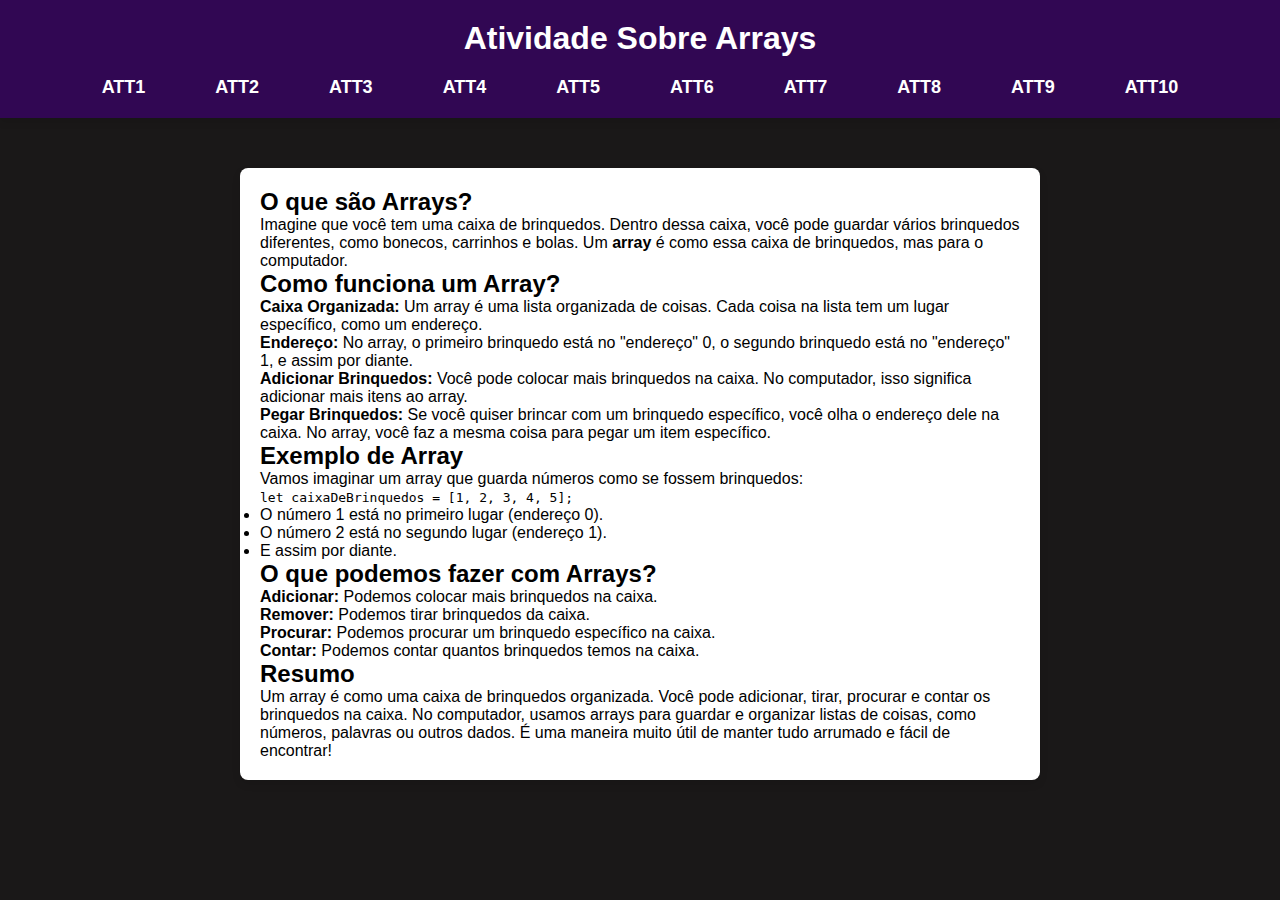
<file: index.html>
<!DOCTYPE html>
<html lang="pt-BR">
<head>
    <meta charset="UTF-8">
    <meta name="viewport" content="width=device-width, initial-scale=1.0">
    <title>Atividade Sobre Arrays</title>
    <link rel="stylesheet" href="styles.css">
</head>
<body>
    <header>
        <div><h1>Atividade Sobre Arrays</h1></div>
        <div>
            <nav>
                <ul class="nav-links">
                    <li><a href="att1.html">ATT1</a></li>
                    <li><a href="att2.html">ATT2</a></li>
                    <li><a href="att3.html">ATT3</a></li>
                    <li><a href="att4.html">ATT4</a></li>
                    <li><a href="att5.html">ATT5</a></li>
                    <li><a href="att6.html">ATT6</a></li>
                    <li><a href="att7.html">ATT7</a></li>
                    <li><a href="att8.html">ATT8</a></li>
                    <li><a href="att9.html">ATT9</a></li>
                    <li><a href="att10.html">ATT10</a></li>
                </ul>
            </nav>
        </div>
    </header>
    <main>
        <div class="container">
            <h2>O que são Arrays?</h2>
            <p>Imagine que você tem uma caixa de brinquedos. Dentro dessa caixa, você pode guardar vários brinquedos diferentes, como bonecos, carrinhos e bolas. Um <strong>array</strong> é como essa caixa de brinquedos, mas para o computador.</p>
    
            <h2>Como funciona um Array?</h2>
            <p><strong>Caixa Organizada:</strong> Um array é uma lista organizada de coisas. Cada coisa na lista tem um lugar específico, como um endereço.</p>
            <p><strong>Endereço:</strong> No array, o primeiro brinquedo está no "endereço" 0, o segundo brinquedo está no "endereço" 1, e assim por diante.</p>
            <p><strong>Adicionar Brinquedos:</strong> Você pode colocar mais brinquedos na caixa. No computador, isso significa adicionar mais itens ao array.</p>
            <p><strong>Pegar Brinquedos:</strong> Se você quiser brincar com um brinquedo específico, você olha o endereço dele na caixa. No array, você faz a mesma coisa para pegar um item específico.</p>
    
            <h2>Exemplo de Array</h2>
            <p>Vamos imaginar um array que guarda números como se fossem brinquedos:</p>
            <p><code>let caixaDeBrinquedos = [1, 2, 3, 4, 5];</code></p>
            <ul>
                <li>O número 1 está no primeiro lugar (endereço 0).</li>
                <li>O número 2 está no segundo lugar (endereço 1).</li>
                <li>E assim por diante.</li>
            </ul>
    
            <h2>O que podemos fazer com Arrays?</h2>
            <p><strong>Adicionar:</strong> Podemos colocar mais brinquedos na caixa.</p>
            <p><strong>Remover:</strong> Podemos tirar brinquedos da caixa.</p>
            <p><strong>Procurar:</strong> Podemos procurar um brinquedo específico na caixa.</p>
            <p><strong>Contar:</strong> Podemos contar quantos brinquedos temos na caixa.</p>
    
            <h2>Resumo</h2>
            <p>Um array é como uma caixa de brinquedos organizada. Você pode adicionar, tirar, procurar e contar os brinquedos na caixa. No computador, usamos arrays para guardar e organizar listas de coisas, como números, palavras ou outros dados. É uma maneira muito útil de manter tudo arrumado e fácil de encontrar!</p>
        </div>
    </main>
</body>
</html>
</file>
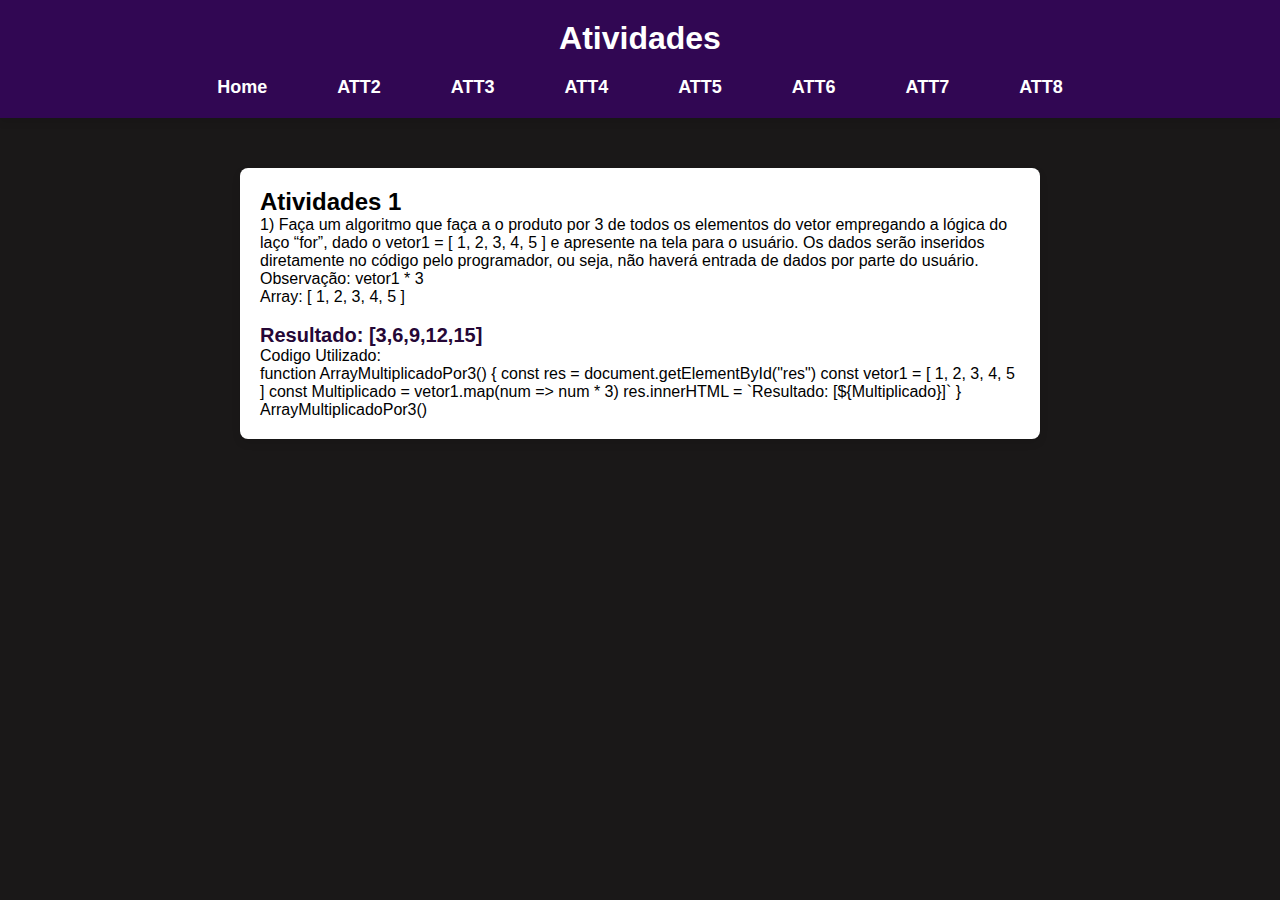
<file: att1.html>
<!DOCTYPE html>
<html lang="pt-BR">
<head>
    <meta charset="UTF-8">
    <meta name="viewport" content="width=device-width, initial-scale=1.0">
    <title>Atividade Sobre Arrays</title>
    <link rel="stylesheet" href="styles.css">
    <script defer src="att1.js"></script>
</head>
<body>
    <header>
        <div><h1>Atividades</h1></div>
        <div>
            <nav>
                <ul class="nav-links">
                    <li><a href="index.html">Home</a></li>
                    <li><a href="att2.html">ATT2</a></li>
                    <li><a href="att3.html">ATT3</a></li>
                    <li><a href="att4.html">ATT4</a></li>
                    <li><a href="att5.html">ATT5</a></li>
                    <li><a href="att6.html">ATT6</a></li>
                    <li><a href="att7.html">ATT7</a></li>
                    <li><a href="att8.html">ATT8</a></li>
                </ul>
            </nav>
        </div>
    </header>
    <main>
        <div class="container">
            <h2>Atividades 1</h2>
            <p>1) Faça um algoritmo que faça a o produto por 3 de todos os elementos do vetor
                empregando a lógica do laço “for”, dado o vetor1 = [ 1, 2, 3, 4, 5 ] e apresente na tela para o
                usuário. Os dados serão inseridos diretamente no código pelo programador, ou seja, não
                haverá entrada de dados por parte do usuário.
                Observação: vetor1 * 3</p>
            <p>Array: [ 1, 2, 3, 4, 5 ]</p>
            <br>
            <div id="res"></div>
            <p>Codigo Utilizado:</p>
            <p>function ArrayMultiplicadoPor3() {
                const res = document.getElementById("res")
                const vetor1 = [ 1, 2, 3, 4, 5 ]
            
                const Multiplicado = vetor1.map(num => num * 3)
                res.innerHTML = `Resultado: [${Multiplicado}]`
            }
            ArrayMultiplicadoPor3()</p>
        </div>
    </main>
</body>
</html>
</file>
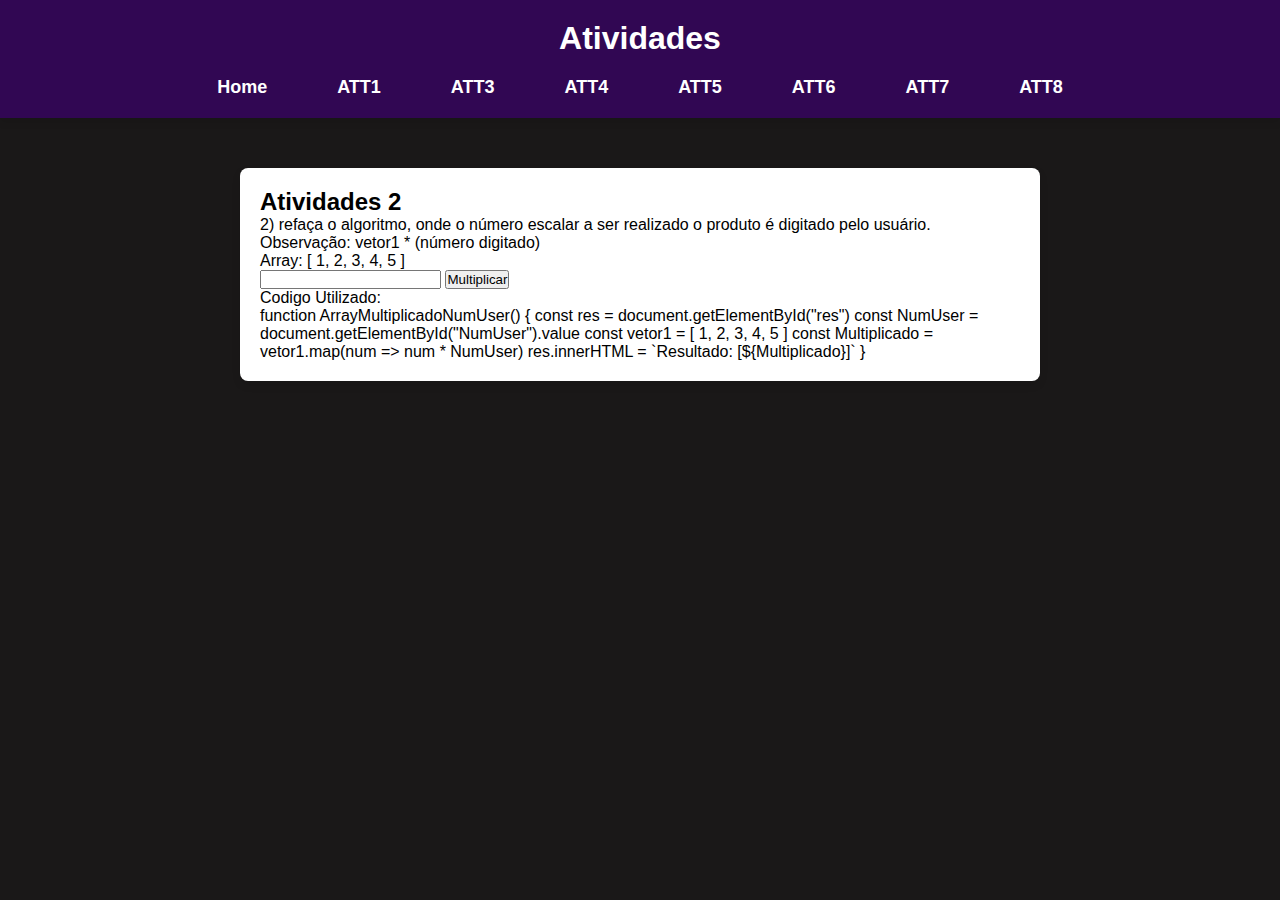
<file: att2.html>
<!DOCTYPE html>
<html lang="pt-BR">
<head>
    <meta charset="UTF-8">
    <meta name="viewport" content="width=device-width, initial-scale=1.0">
    <title>Atividade Sobre Arrays</title>
    <link rel="stylesheet" href="styles.css">
    <script defer src="att2.js"></script>
</head>
<body>
    <header>
        <div><h1>Atividades</h1></div>
        <div>
            <nav>
                <ul class="nav-links">
                    <li><a href="index.html">Home</a></li>
                    <li><a href="att1.html">ATT1</a></li>
                    <li><a href="att3.html">ATT3</a></li>
                    <li><a href="att4.html">ATT4</a></li>
                    <li><a href="att5.html">ATT5</a></li>
                    <li><a href="att6.html">ATT6</a></li>
                    <li><a href="att7.html">ATT7</a></li>
                    <li><a href="att8.html">ATT8</a></li>
                </ul>
            </nav>
        </div>
    </header>
    <main>
        <div class="container">
            <h2>Atividades 2</h2>
            <p>2) refaça o algoritmo, onde o número escalar a ser realizado o produto é digitado pelo
                usuário.
                Observação: vetor1 * (número digitado)</p>
            <p>Array: [ 1, 2, 3, 4, 5 ]</p>
            <input type="number" id="NumUser">
            <button onclick="ArrayMultiplicadoNumUser()">Multiplicar</button>
            <br>
            <div id="res"></div>
            <p>Codigo Utilizado:</p>
            <p>function ArrayMultiplicadoNumUser() {
                const res = document.getElementById("res")
                const NumUser = document.getElementById("NumUser").value
                const vetor1 = [ 1, 2, 3, 4, 5 ]
            
                const Multiplicado = vetor1.map(num => num * NumUser)
                res.innerHTML = `Resultado: [${Multiplicado}]`
            }
            </p>
        </div>
    </main>
</body>
</html>
</file>
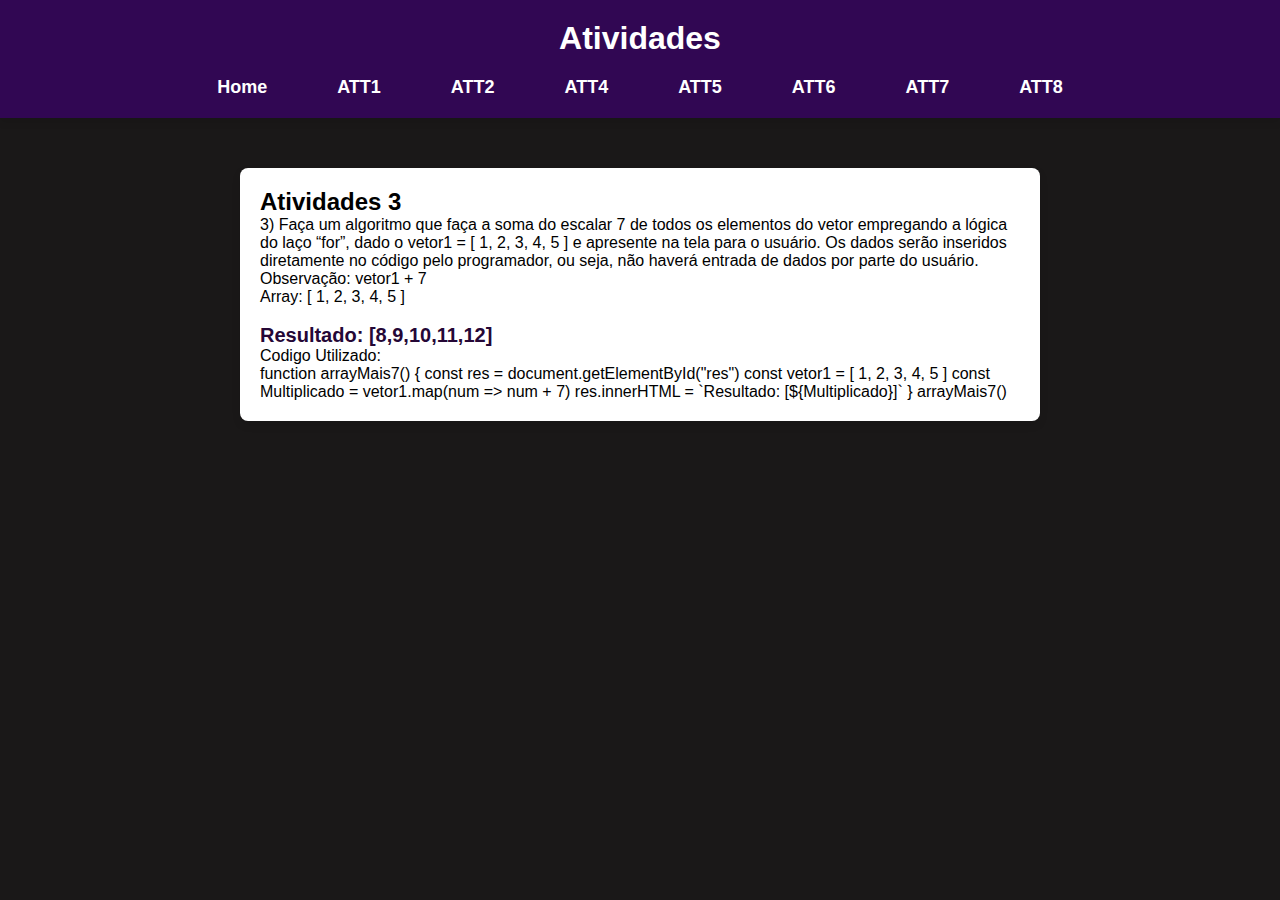
<file: att3.html>
<!DOCTYPE html>
<html lang="pt-BR">
<head>
    <meta charset="UTF-8">
    <meta name="viewport" content="width=device-width, initial-scale=1.0">
    <title>Atividade Sobre Arrays</title>
    <link rel="stylesheet" href="styles.css">
    <script defer src="att3.js"></script>
</head>
<body>
    <header>
        <div><h1>Atividades</h1></div>
        <div>
            <nav>
                <ul class="nav-links">
                    <li><a href="index.html">Home</a></li>
                    <li><a href="att1.html">ATT1</a></li>
                    <li><a href="att2.html">ATT2</a></li>
                    <li><a href="att4.html">ATT4</a></li>
                    <li><a href="att5.html">ATT5</a></li>
                    <li><a href="att6.html">ATT6</a></li>
                    <li><a href="att7.html">ATT7</a></li>
                    <li><a href="att8.html">ATT8</a></li>
                </ul>
            </nav>
        </div>
    </header>
    <main>
        <div class="container">
            <h2>Atividades 3</h2>
            <p>3) Faça um algoritmo que faça a soma do escalar 7 de todos os elementos do vetor
                empregando a lógica do laço “for”, dado o vetor1 = [ 1, 2, 3, 4, 5 ] e apresente na tela para o
                usuário. Os dados serão inseridos diretamente no código pelo programador, ou seja, não
                haverá entrada de dados por parte do usuário.</p>

            <p>Observação: vetor1 + 7</p>
            <p>Array: [ 1, 2, 3, 4, 5 ]</p>
            <br>
            <div id="res"></div>
            <p>Codigo Utilizado:</p>
            <p>function arrayMais7() {
                const res = document.getElementById("res")
            
                const vetor1 = [ 1, 2, 3, 4, 5 ]
            
                const Multiplicado = vetor1.map(num => num + 7)
                res.innerHTML = `Resultado: [${Multiplicado}]`
            }
            arrayMais7()</p>
        </div>
    </main>
</body>
</html>
</file>
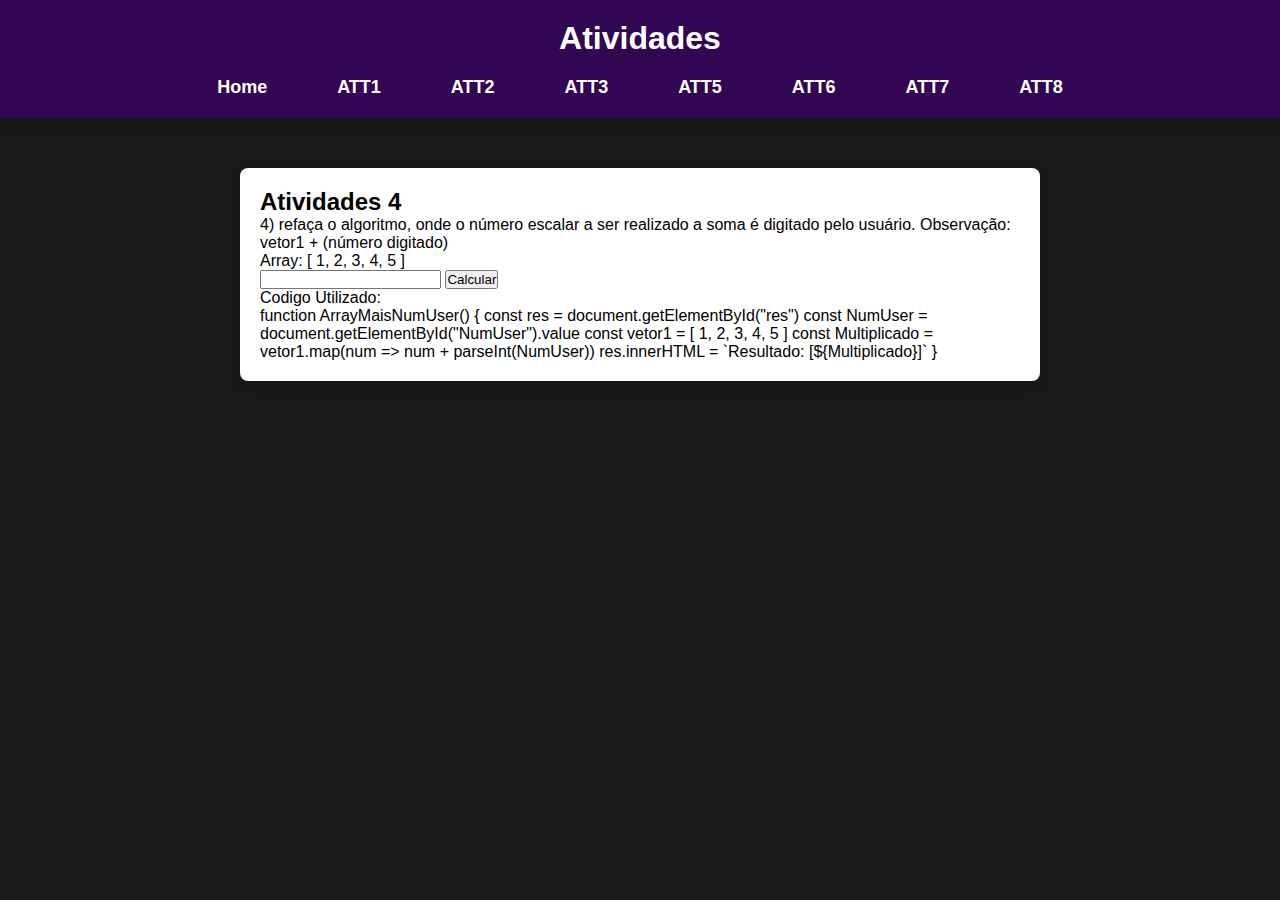
<file: att4.html>
<!DOCTYPE html>
<html lang="pt-BR">
<head>
    <meta charset="UTF-8">
    <meta name="viewport" content="width=device-width, initial-scale=1.0">
    <title>Atividade Sobre Arrays</title>
    <link rel="stylesheet" href="styles.css">
    <script defer src="att4.js"></script>
</head>
<body>
    <header>
        <div><h1>Atividades</h1></div>
        <div>
            <nav>
                <ul class="nav-links">
                    <li><a href="index.html">Home</a></li>
                    <li><a href="att1.html">ATT1</a></li>
                    <li><a href="att2.html">ATT2</a></li>
                    <li><a href="att3.html">ATT3</a></li>
                    <li><a href="att5.html">ATT5</a></li>
                    <li><a href="att6.html">ATT6</a></li>
                    <li><a href="att7.html">ATT7</a></li>
                    <li><a href="att8.html">ATT8</a></li>
                </ul>
            </nav>
        </div>
    </header>
    <main>
        <div class="container">
            <h2>Atividades 4</h2>
            <p>4) refaça o algoritmo, onde o número escalar a ser realizado a soma é digitado pelo
                usuário.
                Observação: vetor1 + (número digitado)</p>
            <p>Array: [ 1, 2, 3, 4, 5 ]</p>
            <input type="number" id="NumUser">
            <button onclick="ArrayMaisNumUser()">Calcular</button>
            <br>
            <div id="res"></div>
            <p>Codigo Utilizado:</p>
            <p>function ArrayMaisNumUser() {
                const res = document.getElementById("res")
                const NumUser = document.getElementById("NumUser").value
                const vetor1 = [ 1, 2, 3, 4, 5 ]
            
                const Multiplicado = vetor1.map(num => num + parseInt(NumUser))
                res.innerHTML = `Resultado: [${Multiplicado}]`
            }            
            </p>
        </div>
    </main>
</body>
</html>
</file>
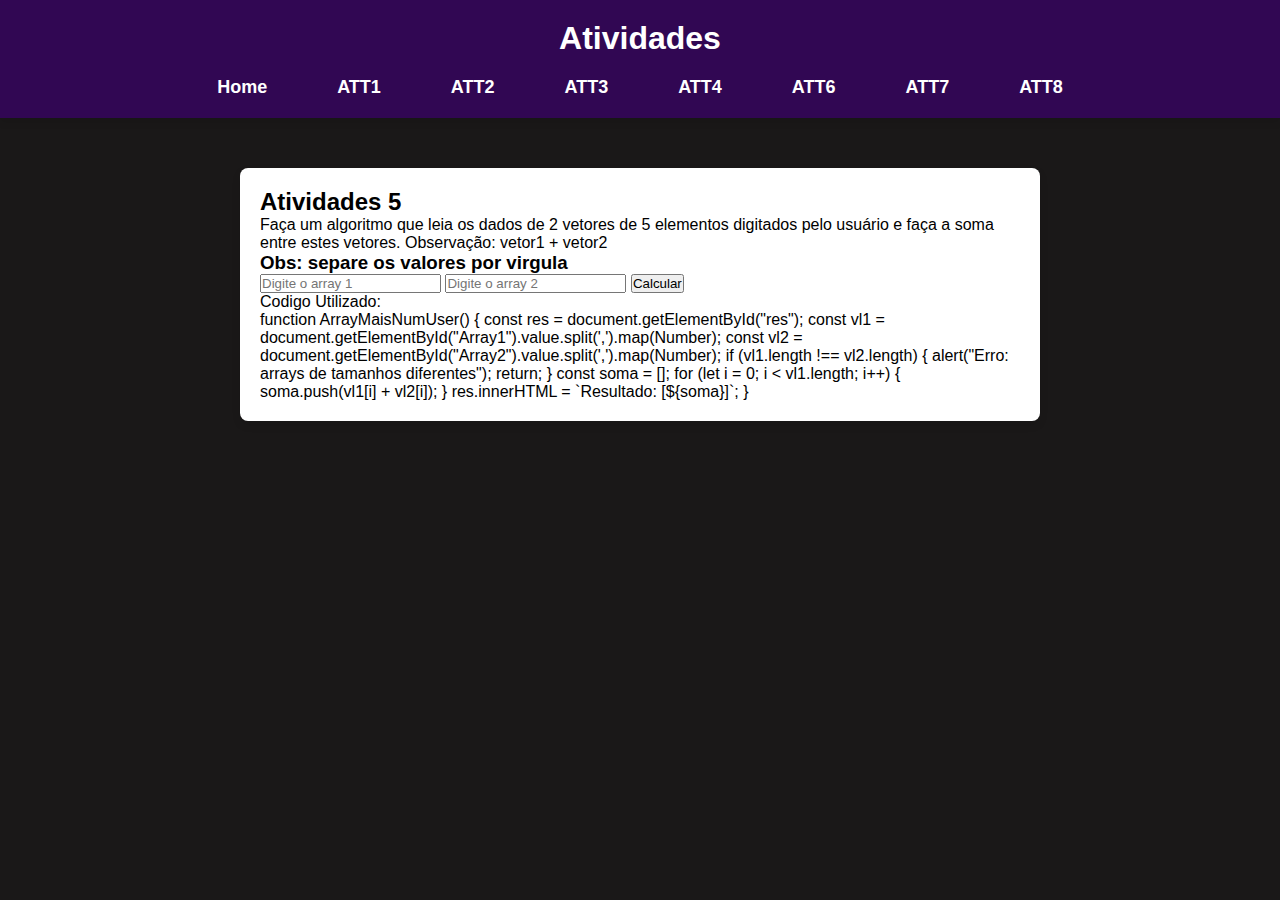
<file: att5.html>
<!DOCTYPE html>
<html lang="pt-BR">
<head>
    <meta charset="UTF-8">
    <meta name="viewport" content="width=device-width, initial-scale=1.0">
    <title>Atividade Sobre Arrays</title>
    <link rel="stylesheet" href="styles.css">
    <script defer src="att5.js"></script>
</head>
<body>
    <header>
        <div><h1>Atividades</h1></div>
        <div>
            <nav>
                <ul class="nav-links">
                    <li><a href="index.html">Home</a></li>
                    <li><a href="att1.html">ATT1</a></li>
                    <li><a href="att2.html">ATT2</a></li>
                    <li><a href="att3.html">ATT3</a></li>
                    <li><a href="att4.html">ATT4</a></li>
                    <li><a href="att6.html">ATT6</a></li>
                    <li><a href="att7.html">ATT7</a></li>
                    <li><a href="att8.html">ATT8</a></li>
                </ul>
            </nav>
        </div>
    </header>
    <main>
        <div class="container">
            <h2>Atividades 5</h2>
            <p>Faça um algoritmo que leia os dados de 2 vetores de 5 elementos digitados pelo usuário
                e faça a soma entre estes vetores.
                Observação: vetor1 + vetor2</p>
            <h3>Obs: separe os valores por virgula</h3>
            <input type="text" id="Array1" placeholder="Digite o array 1">
            <input type="text" id="Array2" placeholder="Digite o array 2">
            <button onclick="ArrayMaisNumUser()">Calcular</button>
            <br>
            <div id="res"></div>
            <p>Codigo Utilizado:</p>
            <p>function ArrayMaisNumUser() {
                const res = document.getElementById("res");
                
                const vl1 = document.getElementById("Array1").value.split(',').map(Number);
                const vl2 = document.getElementById("Array2").value.split(',').map(Number);
            
                if (vl1.length !== vl2.length) {
                    alert("Erro: arrays de tamanhos diferentes");
                    return;
                }
            
                const soma = [];
                for (let i = 0; i < vl1.length; i++) {
                    soma.push(vl1[i] + vl2[i]);
                }
            
                res.innerHTML = `Resultado: [${soma}]`;
            }</p>
        </div>
    </main>
</body>
</html>
</file>
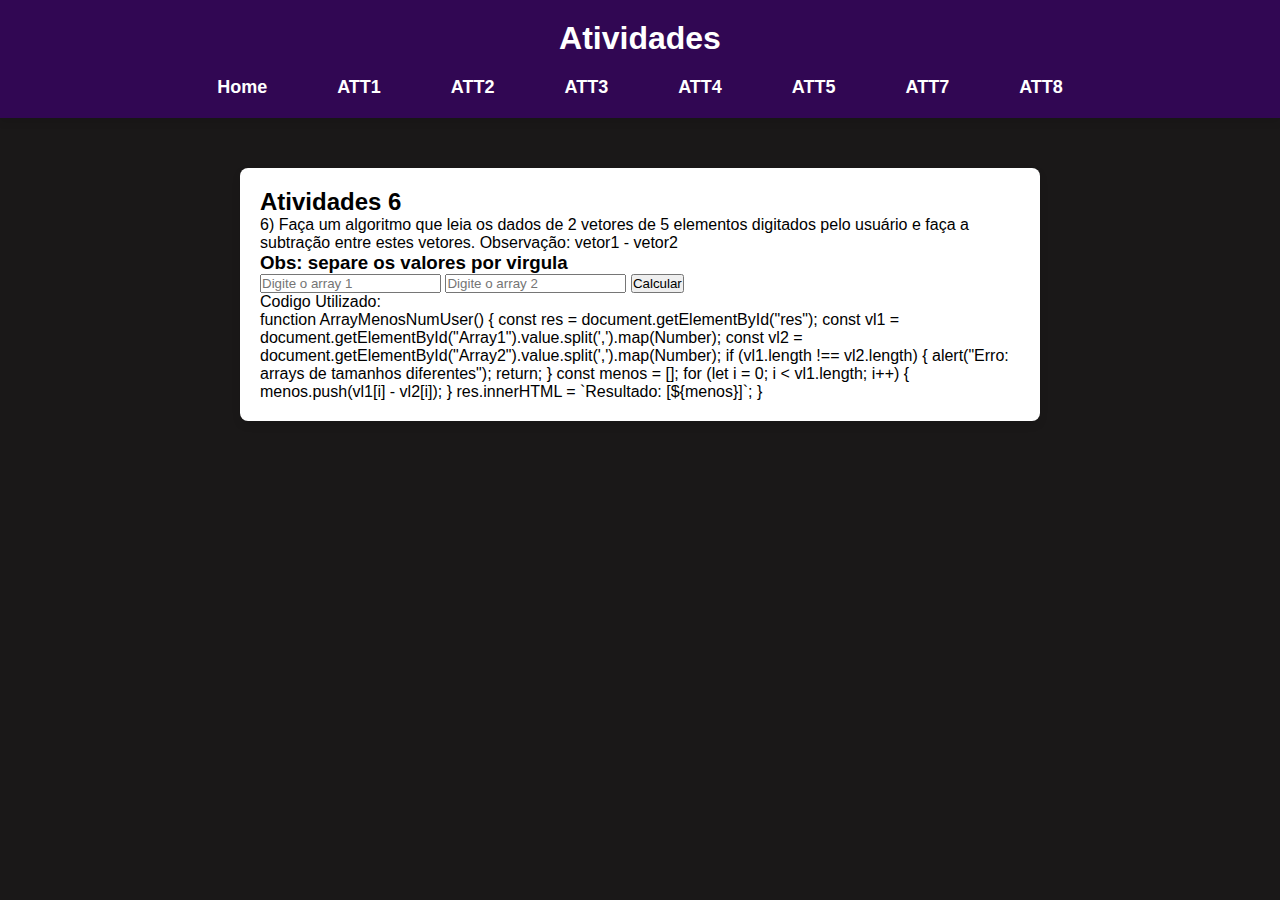
<file: att6.html>
<!DOCTYPE html>
<html lang="pt-BR">
<head>
    <meta charset="UTF-8">
    <meta name="viewport" content="width=device-width, initial-scale=1.0">
    <title>Atividade Sobre Arrays</title>
    <link rel="stylesheet" href="styles.css">
    <script defer src="att6.js"></script>
</head>
<body>
    <header>
        <div><h1>Atividades</h1></div>
        <div>
            <nav>
                <ul class="nav-links">
                    <li><a href="index.html">Home</a></li>
                    <li><a href="att1.html">ATT1</a></li>
                    <li><a href="att2.html">ATT2</a></li>
                    <li><a href="att3.html">ATT3</a></li>
                    <li><a href="att4.html">ATT4</a></li>
                    <li><a href="att5.html">ATT5</a></li>
                    <li><a href="att7.html">ATT7</a></li>
                    <li><a href="att8.html">ATT8</a></li>
                </ul>
            </nav>
        </div>
    </header>
    <main>
        <div class="container">
            <h2>Atividades 6</h2>
            <p>6) Faça um algoritmo que leia os dados de 2 vetores de 5 elementos digitados pelo usuário
                e faça a subtração entre estes vetores.
                Observação: vetor1 - vetor2</p>
            <h3>Obs: separe os valores por virgula</h3>
            <input type="text" id="Array1" placeholder="Digite o array 1">
            <input type="text" id="Array2" placeholder="Digite o array 2">
            <button onclick="ArrayMenosNumUser()">Calcular</button>
            <br>
            <div id="res"></div>
            <p>Codigo Utilizado:</p>
            <p>function ArrayMenosNumUser() {
                const res = document.getElementById("res");
                
                const vl1 = document.getElementById("Array1").value.split(',').map(Number);
                const vl2 = document.getElementById("Array2").value.split(',').map(Number);
            
                if (vl1.length !== vl2.length) {
                    alert("Erro: arrays de tamanhos diferentes");
                    return;
                }
            
                const menos = [];
                for (let i = 0; i < vl1.length; i++) {
                    menos.push(vl1[i] - vl2[i]);
                }
            
                res.innerHTML = `Resultado: [${menos}]`;
            }</p>
        </div>
    </main>
</body>
</html>
</file>
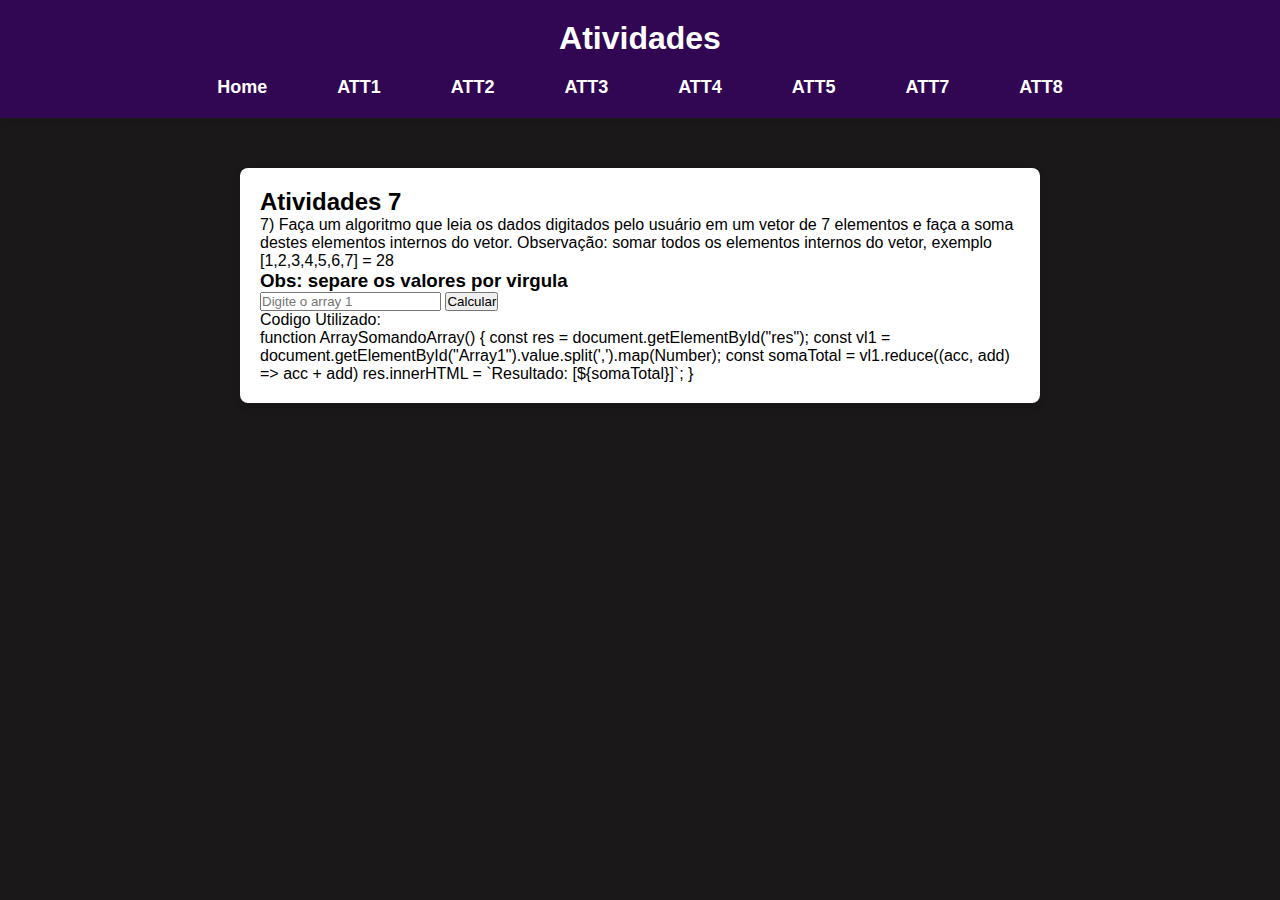
<file: att7.html>
<!DOCTYPE html>
<html lang="pt-BR">
<head>
    <meta charset="UTF-8">
    <meta name="viewport" content="width=device-width, initial-scale=1.0">
    <title>Atividade Sobre Arrays</title>
    <link rel="stylesheet" href="styles.css">
    <script defer src="att7.js"></script>
</head>
<body>
    <header>
        <div><h1>Atividades</h1></div>
        <div>
            <nav>
                <ul class="nav-links">
                    <li><a href="index.html">Home</a></li>
                    <li><a href="att1.html">ATT1</a></li>
                    <li><a href="att2.html">ATT2</a></li>
                    <li><a href="att3.html">ATT3</a></li>
                    <li><a href="att4.html">ATT4</a></li>
                    <li><a href="att5.html">ATT5</a></li>
                    <li><a href="att7.html">ATT7</a></li>
                    <li><a href="att8.html">ATT8</a></li>
                </ul>
            </nav>
        </div>
    </header>
    <main>
        <div class="container">
            <h2>Atividades 7</h2>
            <p>7) Faça um algoritmo que leia os dados digitados pelo usuário em um vetor de 7 elementos
                e faça a soma destes elementos internos do vetor.
                Observação: somar todos os elementos internos do vetor, exemplo [1,2,3,4,5,6,7] = 28</p>
            <h3>Obs: separe os valores por virgula</h3>
            <input type="text" id="Array1" placeholder="Digite o array 1">
            <button onclick="ArraySomandoArray()">Calcular</button>
            <br>
            <div id="res"></div>
            <p>Codigo Utilizado:</p>
            <p>function ArraySomandoArray() {
                const res = document.getElementById("res");
                
                const vl1 = document.getElementById("Array1").value.split(',').map(Number);
                const somaTotal = vl1.reduce((acc, add) => acc + add)
            
            
                res.innerHTML = `Resultado: [${somaTotal}]`;
            }
            </p>
        </div>
    </main>
</body>
</html>
</file>
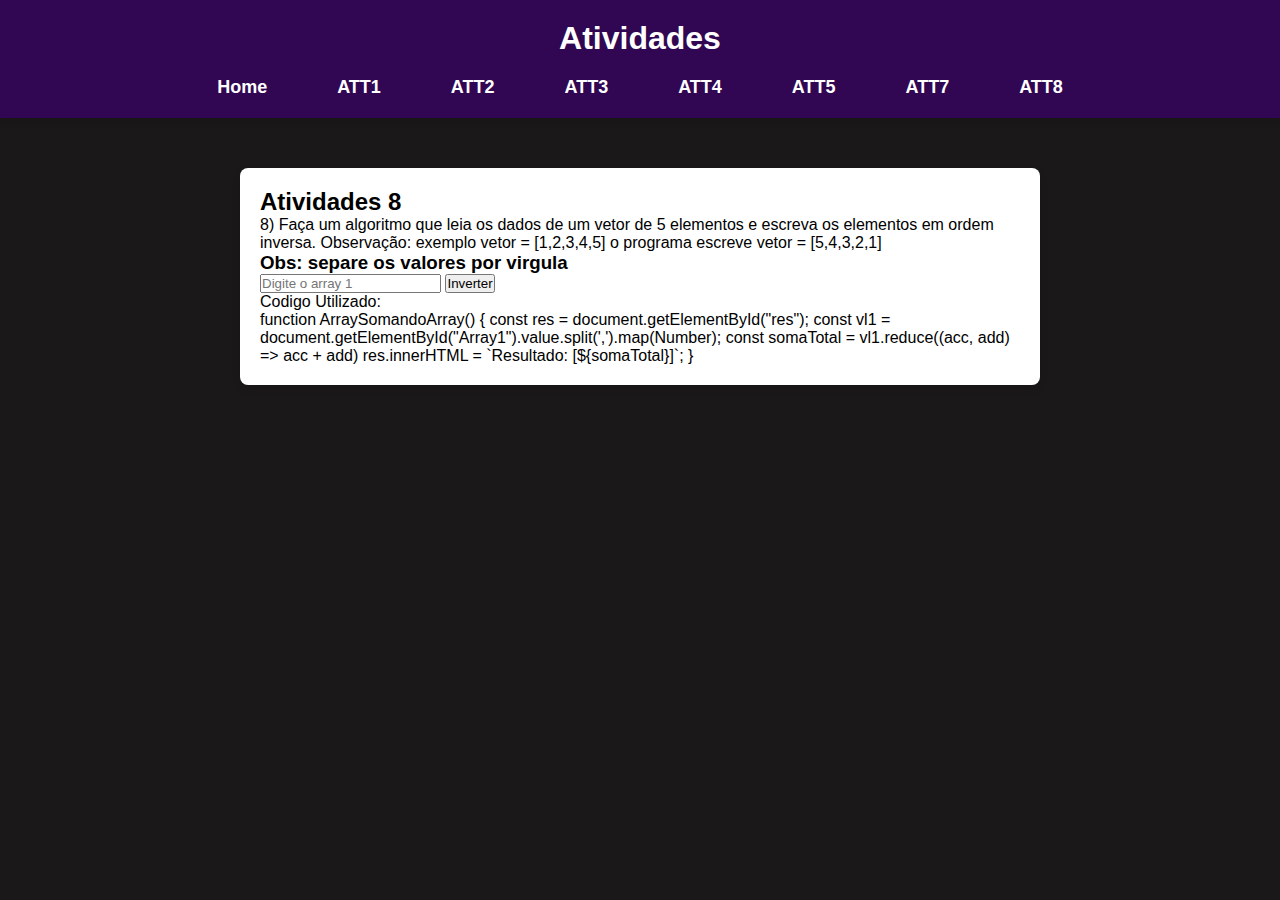
<file: att8.html>
<!DOCTYPE html>
<html lang="pt-BR">
<head>
    <meta charset="UTF-8">
    <meta name="viewport" content="width=device-width, initial-scale=1.0">
    <title>Atividade Sobre Arrays</title>
    <link rel="stylesheet" href="styles.css">
    <script defer src="att8.js"></script>
</head>
<body>
    <header>
        <div><h1>Atividades</h1></div>
        <div>
            <nav>
                <ul class="nav-links">
                    <li><a href="index.html">Home</a></li>
                    <li><a href="att1.html">ATT1</a></li>
                    <li><a href="att2.html">ATT2</a></li>
                    <li><a href="att3.html">ATT3</a></li>
                    <li><a href="att4.html">ATT4</a></li>
                    <li><a href="att5.html">ATT5</a></li>
                    <li><a href="att7.html">ATT7</a></li>
                    <li><a href="att8.html">ATT8</a></li>
                </ul>
            </nav>
        </div>
    </header>
    <main>
        <div class="container">
            <h2>Atividades 8</h2>
            <p>8) Faça um algoritmo que leia os dados de um vetor de 5 elementos e escreva os
                elementos em ordem inversa.
                Observação: exemplo vetor = [1,2,3,4,5] o programa escreve vetor = [5,4,3,2,1]</p>
            <h3>Obs: separe os valores por virgula</h3>
            <input type="text" id="Array1" placeholder="Digite o array 1">
            <button onclick="ArrayInvertido()">Inverter</button>
            <br>
            <div id="res"></div>
            <p>Codigo Utilizado:</p>
            <p>function ArraySomandoArray() {
                const res = document.getElementById("res");
                
                const vl1 = document.getElementById("Array1").value.split(',').map(Number);
                const somaTotal = vl1.reduce((acc, add) => acc + add)
            
            
                res.innerHTML = `Resultado: [${somaTotal}]`;
            }</p>
        </div>
    </main>
</body>
</html>
</file>
<file: styles.css>
/* Reset CSS */
* {
    margin: 0;
    padding: 0;
    box-sizing: border-box;
}

body {
    font-family: 'Arial', sans-serif;
    background-color: #1a1818;
}

header {
    background-color: #310753;
    padding: 20px 0;
    box-shadow: 0 4px 8px rgba(0, 0, 0, 0.1);
}

h1 {
    text-align: center;
    color: white;
    padding-bottom: 20px;
}

nav {
    max-width: 1200px;
    margin: 0 auto;
    display: flex;
    justify-content: center;
}

.nav-links {
    list-style: none;
    display: flex;
}

.nav-links li {
    margin: 0 15px;
}

.nav-links a {
    text-decoration: none;
    color: white;
    font-weight: bold;
    font-size: 18px;
    padding: 10px 20px;
    border-radius: 5px;
    transition: background-color 0.3s ease, transform 0.3s ease;
}

.nav-links a:hover {
    background-color: #250736;
    transform: scale(1.1);
}

.container {
    max-width: 800px;
    margin: 50px auto;
    background-color: white;
    padding: 20px;
    box-shadow: 0 4px 8px rgba(0, 0, 0, 0.1);
    border-radius: 8px;
}

#res {
    font-size: 20px;
    font-weight: 900;
    color: #250736;
}
</file>
